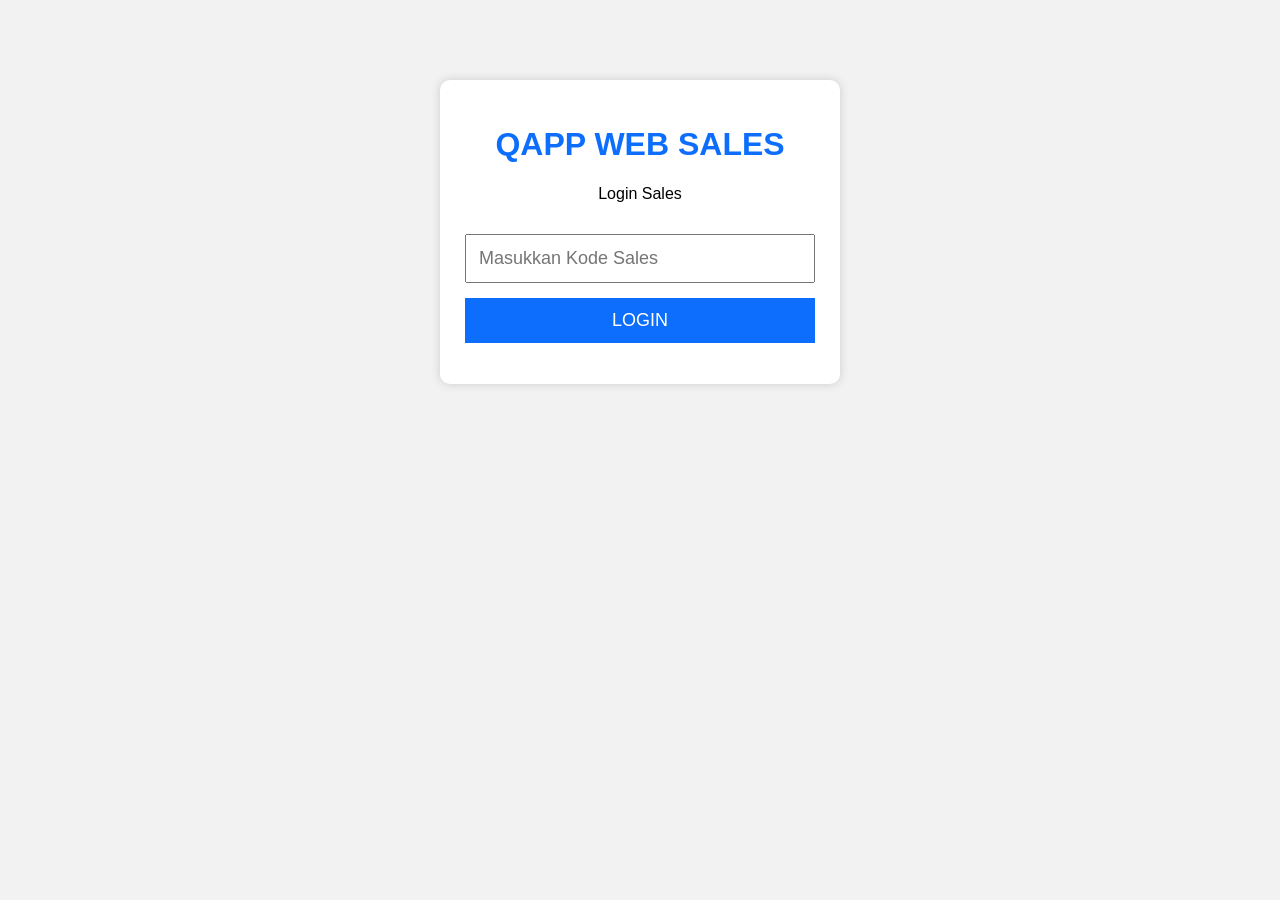
<file: index.html>
<!DOCTYPE html>
<html lang="id">
<head>
<meta charset="UTF-8">
<meta name="viewport" content="width=device-width, initial-scale=1.0">
<title>QAPP WEB SALES</title>

<link rel="stylesheet" href="style.css">

</head>
<body>

<div class="login-box">

    <h1>QAPP WEB SALES</h1>

    <p>Login Sales</p>

    <input
        type="text"
        id="kodeSales"
        placeholder="Masukkan Kode Sales">

    <button onclick="login()">
        LOGIN
    </button>

    <p id="info"></p>

</div>

<script src="config.js"></script>
<script src="script.js"></script>

</body>
</html>
</file>
<file: style.css>
body{

    margin:0;

    padding:0;

    background:#f2f2f2;

    font-family:Arial;

}

.login-box{

    width:350px;

    background:white;

    margin:80px auto;

    padding:25px;

    border-radius:10px;

    box-shadow:0px 0px 10px #ccc;

    text-align:center;

}

h1{

    color:#0d6efd;

}

input{

    width:100%;

    padding:12px;

    margin-top:15px;

    font-size:18px;

    box-sizing:border-box;

}

button{

    width:100%;

    margin-top:15px;

    padding:12px;

    background:#0d6efd;

    color:white;

    border:none;

    font-size:18px;

    cursor:pointer;

}

button:hover{

    background:#0b5ed7;

}

#info{

    margin-top:15px;

    color:red;

}
</file>
